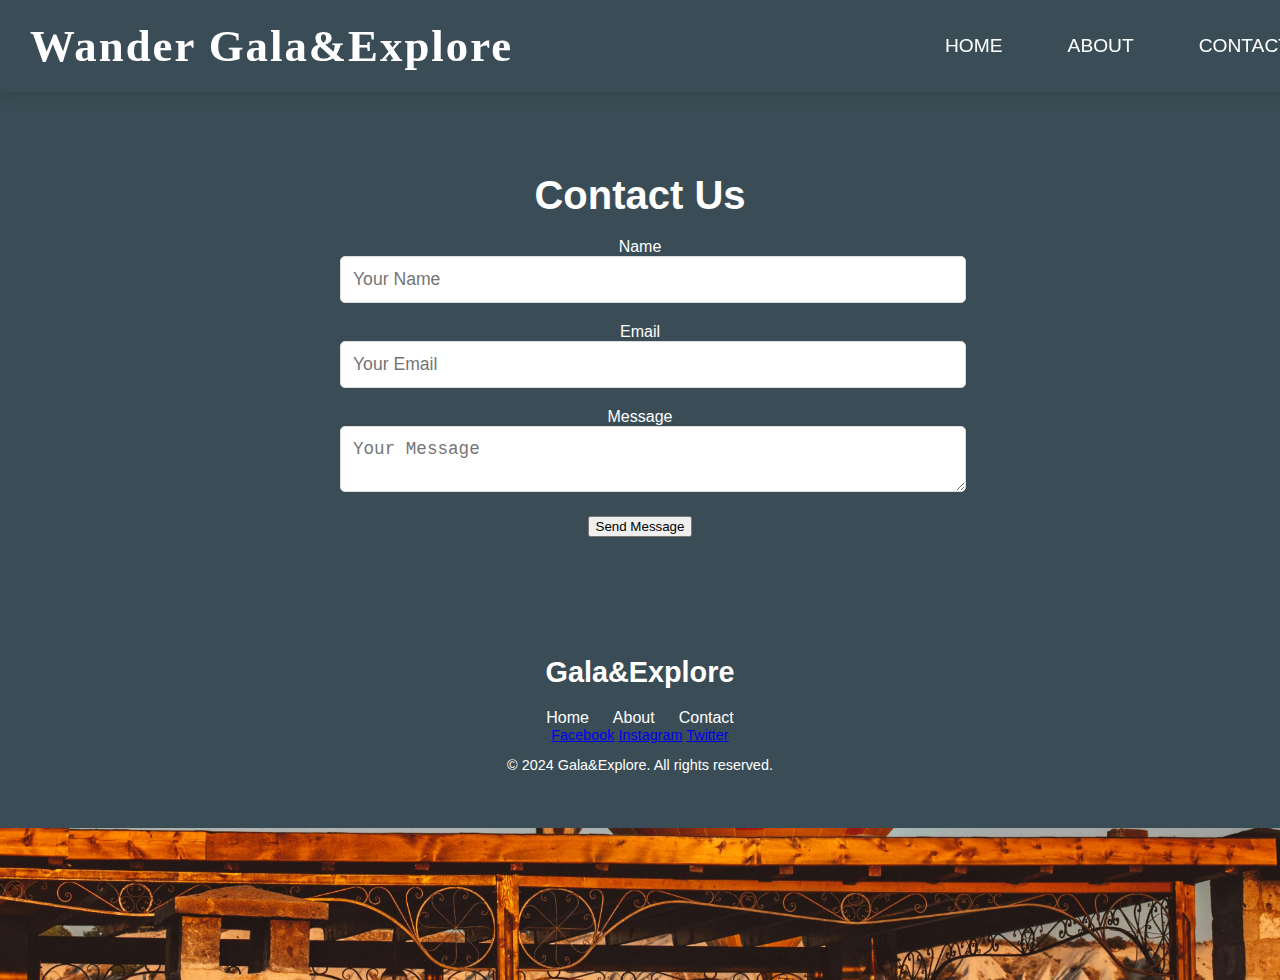
<file: contact.html>
<!DOCTYPE html>
<html lang="en">
<head>
    <meta charset="UTF-8">
    <meta name="viewport" content="width=device-width, initial-scale=1.0">
    <title>Contact Us | Gala&Explore</title>
    <link rel="stylesheet" href="styles.css">
    <link rel="icon" href="images/favicon.ico" type="image/x-icon">
</head>
<body class="contact-background">
    <header class="animated fade-in">
        <div class="logo">
            <h1>Wander Gala&Explore</h1>
        </div>
        <nav>
            <a href="index.html" class="nav-link">Home</a>
            <a href="about.html" class="nav-link">About</a>
            <a href="contact.html" class="nav-link">Contact</a>
        </nav>
    </header>

    <section class="contact animated slide-up">
        <div class="contact-form-container">
            <h2 class="animated fade-in">Contact Us</h2>
            <form action="#" method="POST" class="contact-form">
                <label for="name" class="animated slide-right">Name</label>
                <input type="text" id="name" name="name" required placeholder="Your Name" class="animated slide-in">
                
                <label for="email" class="animated slide-right">Email</label>
                <input type="email" id="email" name="email" required placeholder="Your Email" class="animated slide-in">
                
                <label for="message" class="animated slide-right">Message</label>
                <textarea id="message" name="message" required placeholder="Your Message" class="animated slide-in"></textarea>
                
                <button type="submit" class="submit-btn animated bounce-in">Send Message</button>
            </form>
        </div>
    </section>

    <footer>
        <div class="footer-container">
            <div class="footer-logo">
                <h1>Gala&Explore</h1>
            </div>
            <div class="footer-links">
                <a href="index.html">Home</a>
                <a href="about.html">About</a>
                <a href="contact.html">Contact</a>
            </div>
            <div class="footer-social">
                <a href="#">Facebook</a>
                <a href="#">Instagram</a>
                <a href="#">Twitter</a>
            </div>
        </div>
        <p>&copy; 2024 Gala&Explore. All rights reserved.</p>
    </footer>
</body>
</html>
</file>
<file: styles.css>
/* General Styles */
body {
  font-family: 'Quicksand', sans-serif;
  margin: 0;
  padding: 0;
  background-color: #f5f5f5; /* Soft light gray */
  color: #333; /* Darker gray for text */
  scroll-behavior: smooth;
  padding-top: 80px; /* Ensures the body starts below the fixed navbar */
}

header {
  display: flex;
  justify-content: space-between; /* Space between logo and nav */
  align-items: center;
  padding: 20px 30px;
  background-color: #3a4d56; /* Darker muted teal for a unique look */
  box-shadow: 0 6px 12px rgba(0, 0, 0, 0.1);
  position: fixed;
  top: 0;
  width: 100%;
  z-index: 100;
  transition: all 0.3s ease-in-out;
}

header .logo h1 {
  margin: 0;
  font-size: 2.8rem;
  color: #ffffff; /* White for logo */
  font-family: 'Lobster', cursive; /* Unique, elegant font for logo */
  letter-spacing: 2px; /* Extra spacing for a sleek feel */
}

nav {
  display: flex;
  gap: 25px;
}

nav a {
  text-decoration: none;
  color: #ffffff;
  font-size: 1.2rem;
  text-transform: uppercase;
  padding: 12px 20px;
  border-radius: 25px;
  transition: background-color 0.3s ease, transform 0.3s ease;
}

nav a:hover {
  background-color: #ff6f61; /* Coral red */
  color: #fff;
  transform: scale(1.05);
}

nav a.active {
  background-color: #607d8b; /* Active link color (gray-blue) */
}

/* Hero Section */
.hero {
  background: url('images/hero-bg-unique.jpg') center/cover no-repeat; /* Updated unique background */
  height: 90vh;
  display: flex;
  align-items: center;
  justify-content: center;
  text-align: center;
  color: white;
  position: relative;
  animation: fadeIn 2s ease-out;
}

.hero::before {
  content: '';
  position: absolute;
  top: 0;
  left: 0;
  width: 100%;
  height: 100%;
  background: rgba(0, 0, 0, 0.4); /* Darker overlay for a richer effect */
}

.hero-content {
  position: relative;
  z-index: 10;
  max-width: 800px;
  padding: 20px;
}

.hero h2 {
  font-size: 3.8rem;
  margin-bottom: 20px;
  font-family: 'Lora', serif; /* Elegant serif font for headers */
  animation: slideUp 1.5s ease-out;
}

.hero p {
  font-size: 1.4rem;
  margin-bottom: 30px;
  font-family: 'Quicksand', sans-serif;
}

.btn-primary {
  background-color: #ff6f61; /* Coral red */
  padding: 14px 30px;
  font-size: 1.3rem;
  color: white;
  text-decoration: none;
  border-radius: 8px;
  transition: background-color 0.3s ease, transform 0.3s ease;
}

.btn-primary:hover {
  background-color: #ff8a75; /* Lighter coral on hover */
  transform: scale(1.1);
}

/* Destinations Section */
.destinations {
  max-width: 1200px;
  margin: 100px auto;
  padding: 60px 20px;
  display: grid;
  grid-template-columns: repeat(auto-fit, minmax(320px, 1fr));
  gap: 40px;
  background-color: #f9f9f9; /* Light background to make content pop */
}

.destination {
  background-color: #ffffff; /* White background */
  border-radius: 15px;
  box-shadow: 0 6px 18px rgba(0, 0, 0, 0.1);
  overflow: hidden;
  text-align: center;
  transition: transform 0.3s ease, box-shadow 0.3s ease;
}

.destination img {
  width: 100%;
  height: 220px;
  object-fit: cover;
}

.destination h3 {
  font-size: 2rem;
  color: #333;
  margin: 15px 0;
}

.destination p {
  font-size: 1.1rem;
  color: #666;
  padding: 0 20px 20px;
}

/* Read More / Read Less Toggle */
.destination input[type="checkbox"] {
  display: none;
}

.destination input[type="checkbox"]:checked + .read-more-content {
  display: block;
  opacity: 1;
  transition: opacity 0.5s ease;
}

.read-more {
  text-decoration: none;
  color: #607d8b; /* Muted blue-gray */
  font-weight: bold;
  margin-bottom: 20px;
  display: inline-block;
  padding: 12px 24px;
  border: 2px solid #607d8b;
  border-radius: 25px;
  transition: background-color 0.3s ease, transform 0.3s ease;
}

.read-more:hover {
  background-color: #607d8b;
  color: white;
  transform: scale(1.1);
}

.read-more-content {
  display: none;
  margin-top: 10px;
  padding: 10px;
  text-align: left;
  background-color: #f7f7f7;
  border-radius: 8px;
}

.destination:hover {
  transform: scale(1.05);
  box-shadow: 0 8px 16px rgba(0, 0, 0, 0.15);
}

/* About Section */
.about {
  background-color: #f9f9f9;
  padding: 60px 20px;
  text-align: center;
}

.about h2 {
  font-size: 2.5rem;
  margin-bottom: 20px;
  font-family: 'Lora', serif;
}

.about p {
  font-size: 1.2rem;
  line-height: 1.6;
  color: #555;
  max-width: 800px;
  margin: 0 auto;
  animation: fadeIn 2s ease-out;
}

/* Contact Section */
.contact {
  padding: 60px 20px;
  background-color: #3a4d56; /* Darker muted teal */
  color: white;
  text-align: center;
}

.contact h2 {
  font-size: 2.5rem;
  margin-bottom: 20px;
}

.contact form {
  max-width: 600px;
  margin: 0 auto;
}

.contact form input,
.contact form textarea {
  width: 100%;
  padding: 12px;
  margin-bottom: 20px;
  border: 1px solid #ddd;
  border-radius: 5px;
  font-size: 1.1rem;
}

.contact form input[type="submit"] {
  background-color: #ff6f61; /* Coral red */
  color: white;
  font-size: 1.3rem;
  border: none;
  cursor: pointer;
  transition: background-color 0.3s ease;
}

.contact form input[type="submit"]:hover {
  background-color: #ff8a75;
  color: white;
}

/* Footer Styles */
footer {
  background-color: #3a4d56; /* Darker muted teal */
  color: white;
  padding: 40px 20px;
  text-align: center;
  font-size: 0.9rem;
}

.footer-links a {
  color: white;
  text-decoration: none;
  margin: 0 10px;
  font-size: 1rem;
}

.footer-links a:hover {
  color: #ff6f61; /* Coral red */
}

/* Animations */
@keyframes fadeIn {
  from {
    opacity: 0;
  }
  to {
    opacity: 1;
  }
}

@keyframes slideUp {
  from {
    transform: translateY(20px);
    opacity: 0;
  }
  to {
    transform: translateY(0);
    opacity: 1;
  }
}

@keyframes fadeInUp {
  from {
    transform: translateY(20px);
    opacity: 0;
  }
  to {
    transform: translateY(0);
    opacity: 1;
  }
}

/* Responsive Layout */
@media screen and (max-width: 768px) {
  header {
    flex-direction: column;
    text-align: center;
  }

  nav {
    flex-direction: column;
    gap: 15px;
  }

  .hero h2 {
    font-size: 2.8rem;
  }

  .hero p {
    font-size: 1.3rem;
  }

  .destination {
    margin-bottom: 20px;
  }
}


@media screen and (min-width: 1200px) {
  .destinations {
    grid-template-columns: repeat(3, 1fr);
  }
}

.home-background {
  background: url('indexbg.jpeg') center/cover no-repeat;
  height: 100vh; 
  background-size: cover;
}


.about-background {
  background: url('aboutbg.jpeg') center/cover no-repeat;
  height: 100vh; 
  background-size: cover;
}


.contact-background {
  background: url('contactbg.jpg') center/cover no-repeat;
  height: 100vh; 
  background-size: cover;
}

@keyframes fadeInDelay {
  0% { opacity: 0; }
  100% { opacity: 1; }
}

@keyframes zoomIn {
  0% { transform: scale(0.8); opacity: 0; }
  100% { transform: scale(1); opacity: 1; }
}

@keyframes bounceIn {
  0% { transform: scale(0.5); opacity: 0; }
  60% { transform: scale(1.2); opacity: 1; }
  100% { transform: scale(1); }
}

@keyframes slideRight {
  from { transform: translateX(-20px); opacity: 0; }
  to { transform: translateX(0); opacity: 1; }
}

.fade-in-delay {
  animation: fadeInDelay 2s ease-out forwards;
}

.zoom-in {
  animation: zoomIn 1.5s ease-out forwards;
}

.bounce-in {
  animation: bounceIn 1.2s ease-out forwards;
}

.slide-right {
  animation: slideRight 1.2s ease-out forwards;
}
</file>
